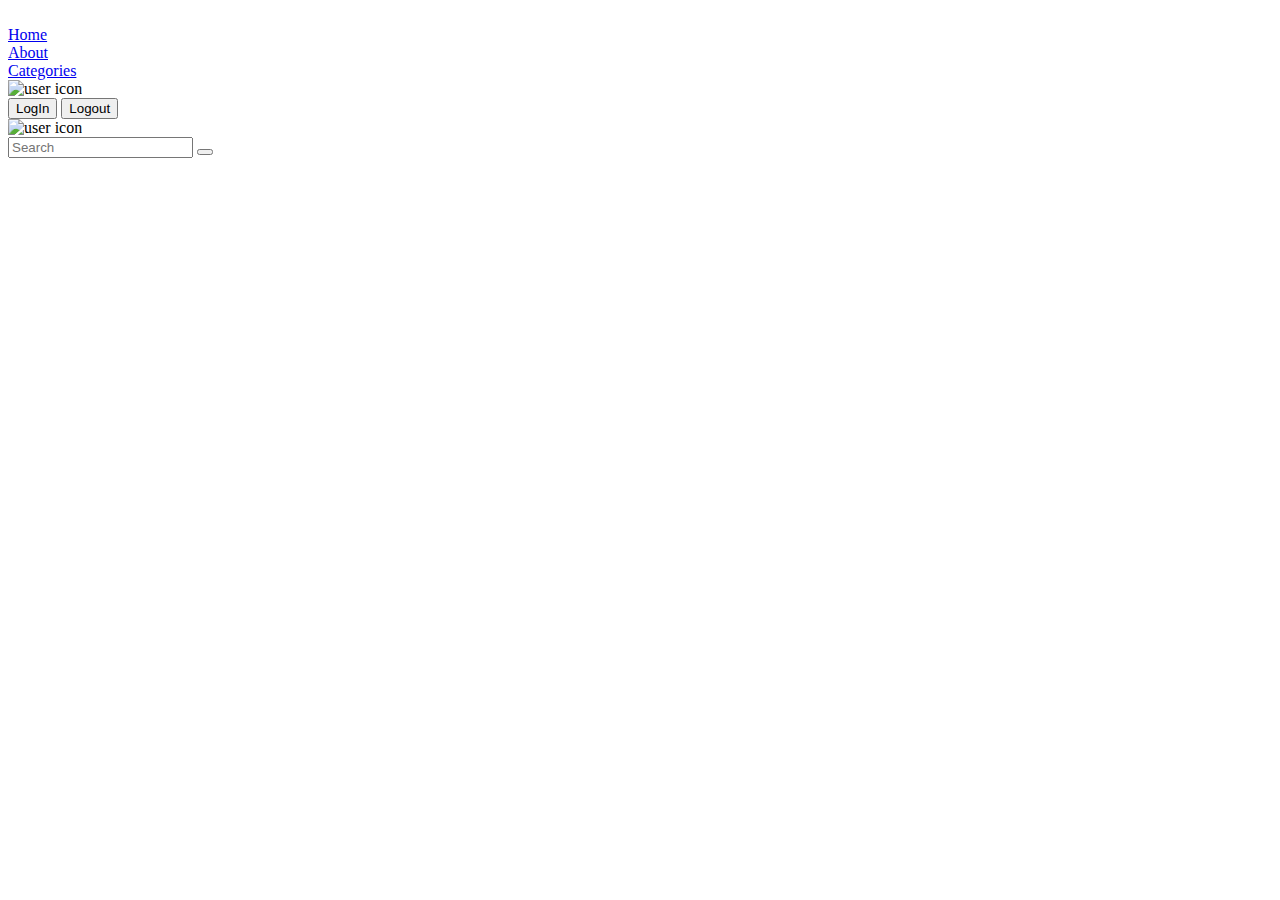
<file: target/classes/templates/_fragments.html>
<!DOCTYPE html>
<html lang="en">
<head>
    <meta charset="UTF-8">
    <title>Fragments</title>
</head>
<body>
<div th:fragment="navbar">
  <nav>
    <div class="menu-icon">
      <span class="fas fa-bars"></span>
    </div>
    <div class="logo">
      <img th:src="@{images/insane.png}" th:style="'width:50px;height:50px'">
    </div>
    <div class="nav-items">
      <li><a href="#">Home</a></li>
      <li><a href="#">About</a></li>
      <li><a href="#">Categories</a></li>
    </div>
    <div class="search-icon">
      <span class="fas fa-search"></span>
    </div>
    <div class="cancel-icon">
      <span class="fas fa-times"></span>
    </div>
    <div th:style="'margin-right : 20px;position : relative'">
      <img th:src="@{images/user.png}" alt="user icon" th:style="'width:25px;height:30px'">

      <div th:style="'position : absolute;top : 140%'">
        <a th:href="@{/login}" th:if="${true}">
         <button>LogIn</button>
        </a>

        <a th:href="@{/logout}" th:if="${true}">
          <button>Logout</button>
        </a>
      </div>

    </div>
    <div th:style="'margin-right : 20px'">
      <a th:href="@{/cart}">
        <img th:src="@{images/trolley.png}" alt="user icon" th:style="'width:25px;height:30px'">
      </a>
    </div>
    <form action="#">
      <input type="search" class="search-data" placeholder="Search" required>
      <button type="submit" class="fas fa-search"></button>
    </form>
  </nav>
</div>
</body>
</html>
</file>
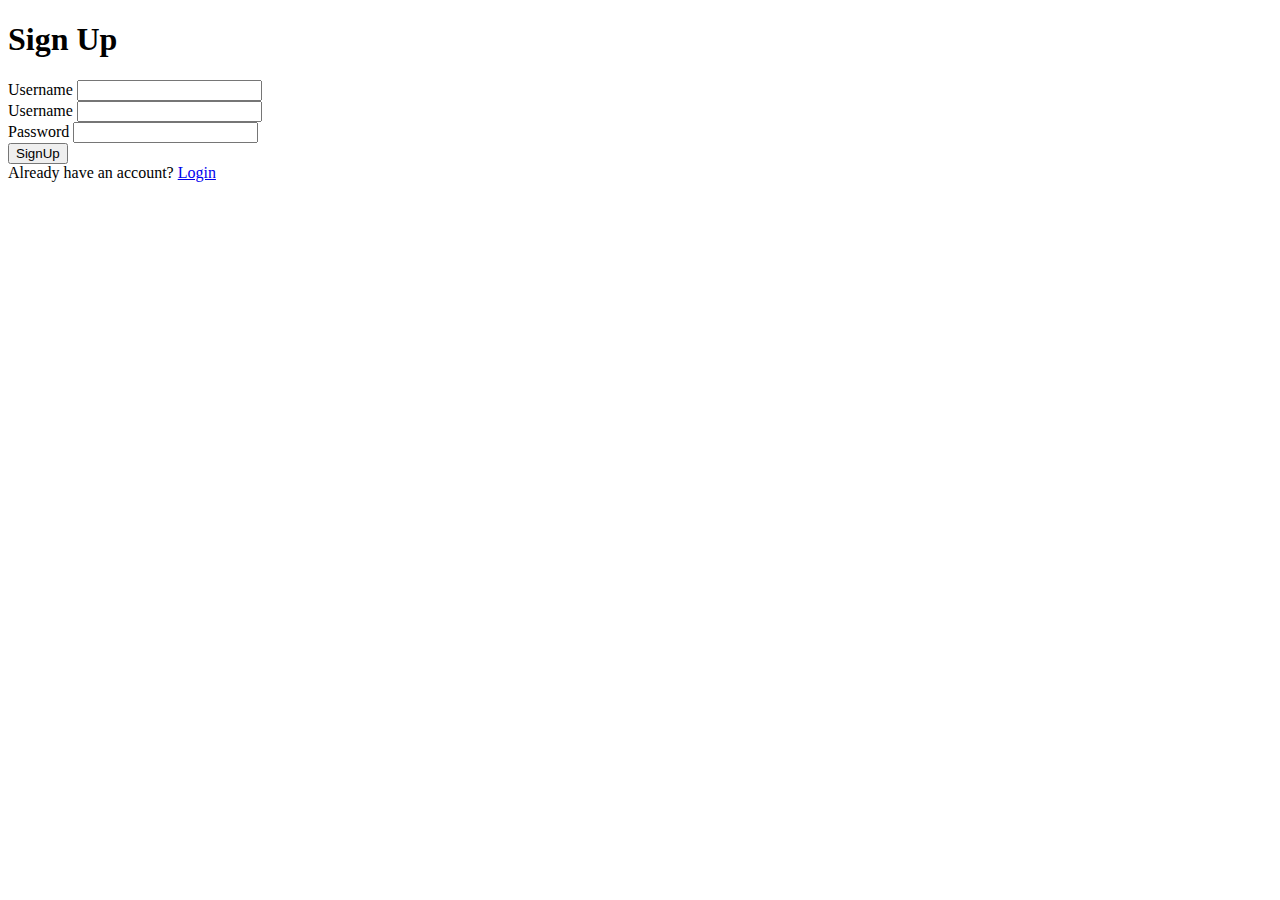
<file: target/classes/templates/index3.html>
<!DOCTYPE html>
<html lang="en" xmlns:th = "https://www.thymeleaf.org">
<head>
    <meta charset="UTF-8">
    <title>Store</title>
</head>
<body>
<h1>Sign Up</h1>

<form method="post" th:action="@{/sign-up}" th:object="${user}">
    Username <input th:field="*{username}"><br/>
    Username <input th:field="*{email}"><br/>
    Password <input th:field="*{password}"><br/>
    <button>SignUp</button>
</form>
Already have an account? <a href="/login">Login</a>
</body>
</html>
</file>
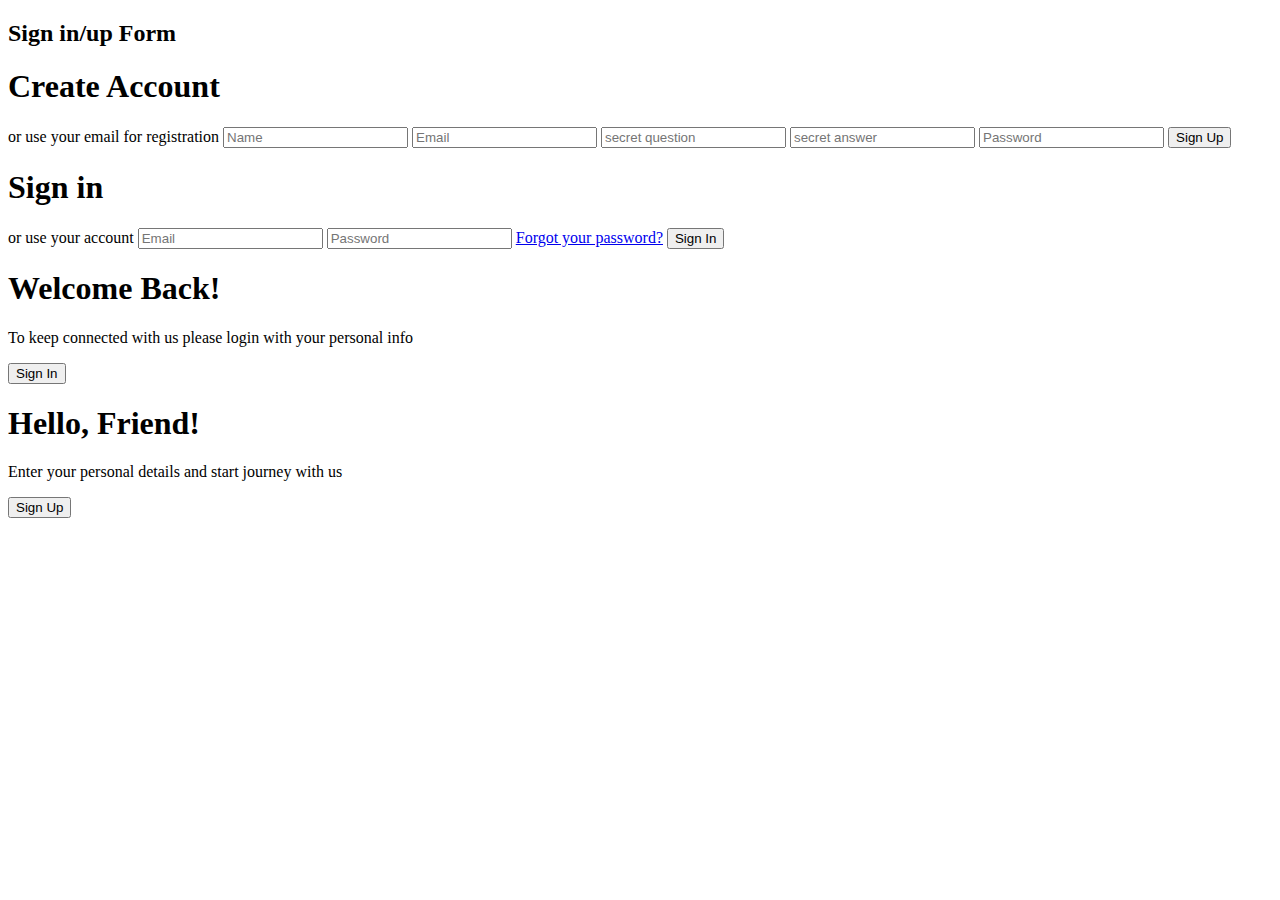
<file: target/classes/templates/login.html>
<!DOCTYPE html>
<html lang="en" xmlns:th="https://www.thymeleaf.org">
<head>
    <meta charset="UTF-8">
    <title>Login</title>
    <link rel="stylesheet" th:href="@{css/login.css}"/>
</head>
<body>
<div th:if="${errorMessage}" class="error-message" th:text="${errorMessage}"></div>
<h2>Sign in/up Form</h2>
<div class="container" id="container">
    <div class="form-container sign-up-container">
        <form th:action="@{/registerUser}" th:object="${user}" method="post">
            <h1>Create Account</h1>
            <div class="social-container">
                <a href="#" class="social"><i class="fab fa-facebook-f"></i></a>
                <a href="#" class="social"><i class="fab fa-google-plus-g"></i></a>
                <a href="#" class="social"><i class="fab fa-linkedin-in"></i></a>
            </div>
            <span>or use your email for registration</span>
            <input type="text" placeholder="Name" th:field="*{username}"/>
            <input type="email" placeholder="Email" th:field="*{email}"/>
            <input type="text" placeholder="secret question" th:field="*{secretQuestion}"/>
            <input type="text" placeholder="secret answer" th:field="*{secretAnswer}"/>
            <input type="password" placeholder="Password" th:field="*{password}"/>
            <button>Sign Up</button>
        </form>
    </div>
    <div class="form-container sign-in-container">
        <form th:action="@{/login}" th:object="${user}" method="post">
            <h1>Sign in</h1>
            <div class="social-container">
                <a href="#" class="social"><i class="fab fa-facebook-f"></i></a>
                <a href="#" class="social"><i class="fab fa-google-plus-g"></i></a>
                <a href="#" class="social"><i class="fab fa-linkedin-in"></i></a>
            </div>
            <span>or use your account</span>
            <input type="email" placeholder="Email"  th:field="*{email}"/>
            <input type="password" placeholder="Password" th:field="*{password}"/>
            <a href="#">Forgot your password?</a>
            <button>Sign In</button>
        </form>
    </div>
    <div class="overlay-container">
        <div class="overlay">
            <div class="overlay-panel overlay-left">
                <h1>Welcome Back!</h1>
                <p>To keep connected with us please login with your personal info</p>
                <button class="ghost" id="signIn">Sign In</button>
            </div>
            <div class="overlay-panel overlay-right">
                <h1>Hello, Friend!</h1>
                <p>Enter your personal details and start journey with us</p>
                <button class="ghost" id="signUp">Sign Up</button>
            </div>
        </div>
    </div>
</div>
<script th:src="@{js/login.js}"></script>
</body>
</html>
</file>
